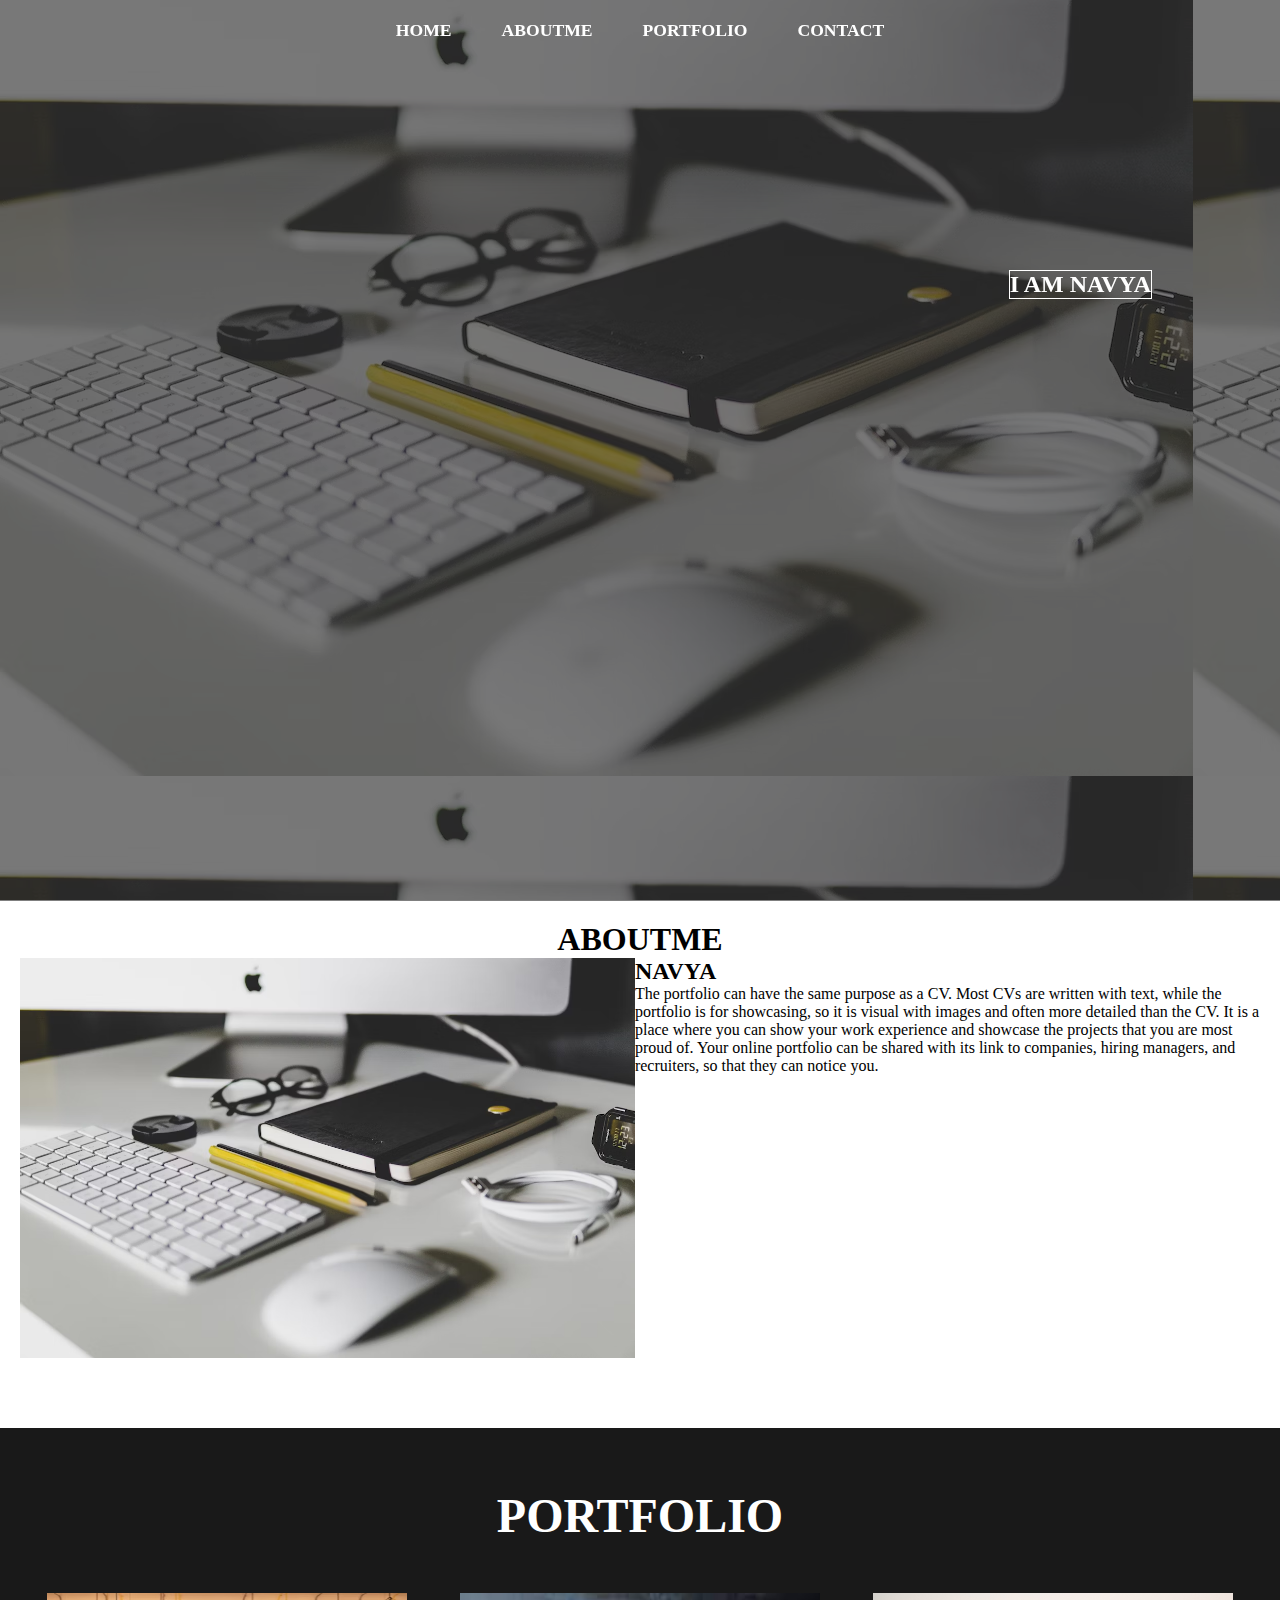
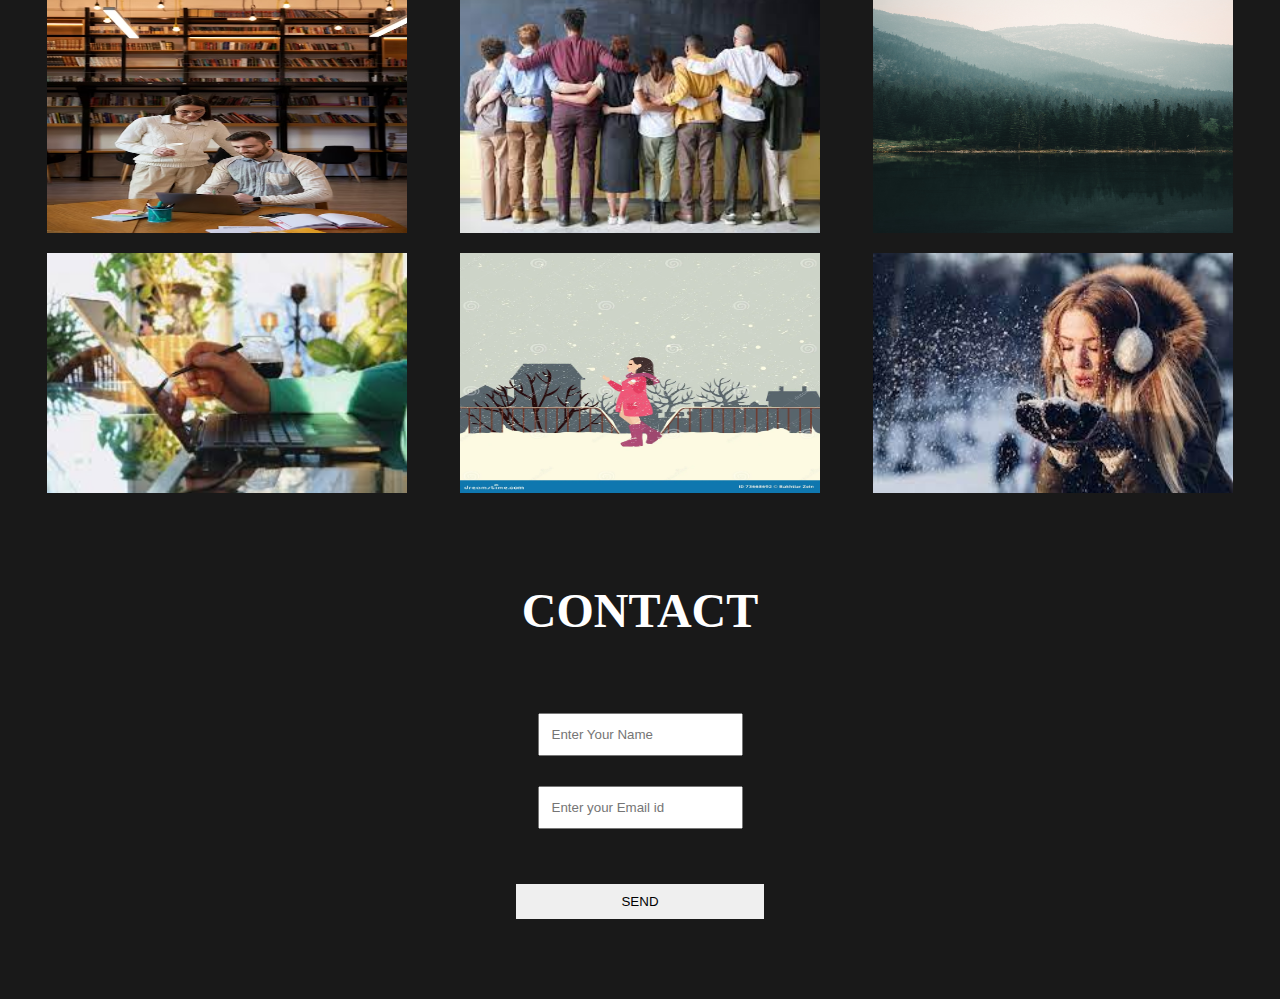
<file: Portfolio Website/index.html>
<!DOCTYPE html>
<html lang="en">
<head>
    <meta charset="UTF-8">
    <meta http-equiv="X-UA-Compatible" content="IE=edge">
    <meta name="viewport" content="width=device-width, initial-scale=1.0">
    <title>portfolio website</title>
    <link rel="stylesheet" href="style.css">
</head>
<body>
    <nav class="navbar">
        <ul>
            <li><a href="#home">HOME</a></li>
            <li><a href="#aboutme">ABOUTME</a></li>
            <li><a href="#portfolio">PORTFOLIO</a></li>
            <li><a href="#contact">CONTACT</a></li>
        </ul>
    </nav>
    <section id="home">
        <div class="main">
            <h2 class="heading">I AM NAVYA</h2>
        </div>
    </section>
    <section id="about">
        <center><h1 class="heading">ABOUTME</h1></center>
        <div id="pic">
            <img src="photo.avif" alt="">
            <div id="Introduction">
                <h2>NAVYA</h2>
                <p>The portfolio can have the same purpose as a CV. Most CVs are written with text, while the portfolio is for showcasing, so it is visual with images and often more detailed than the CV.
                   It is a place where you can show your work experience and showcase the projects that you are most proud of.
                   Your online portfolio can be shared with its link to companies, hiring managers, and recruiters, so that they can notice you.
                </p>
            </div>
        </div>
    </section>
    
    <section id="portfolio">
        <center><h1 class="headings">PORTFOLIO</h1></center>
        <div class="gallery">
            <img src="PORTFOLIO/internship.avif" alt="">
            <img src="PORTFOLIO/download (1).jpg" alt="">
            <img src="PORTFOLIO/img3.jpg" alt="">
            <img src="PORTFOLIO/images.jpg" alt="">
            <img src="PORTFOLIO/girl.jpeg" alt="">
            <img src="PORTFOLIO/cool.jpg" alt="">
        </div>
</section>
<section id="contact">
    <h1 class="headings">CONTACT</h1>
    <form action="" class="form">
        <input type="text" name="name" class="input" placeholder="Enter Your Name">
        <input type="Email" name="Email" class="input" placeholder="Enter your Email id">
        <input type="submit" value="SEND" id="send">
</section>
</body>
</html>
</file>
<file: Portfolio Website/style.css>
*{
    margin: 0;
    padding: 0;
    box-sizing: border-box;
}
html{
    scroll-behavior: smooth;
}
/* Navbar */
.navbar{
    display: flex;
    justify-content: center;
    align-items: center;
    background-color: rgba(0, 0, 0, 0.5);
    position: sticky;
    top: 0;
}
.navbar ul{
    display: flex;
    list-style: none;
    margin: 20px 0px;
}
.navbar ul li{
    font-family: century;
    font-size: 1.1rem;
    font-weight: bold;
}
.navbar ul li a{
    text-decoration: none;
    color: white;
    padding: 8px 25px;
    transition: all .5s ease;
}
.navbar ul li a:hover{
    background-color: white;
    color: black;
    box-shadow: 0 0 white;
}
/* Home section */
#home{
    display: flex;
    flex-direction: column;
    background-color: rgba(0, 0, 0, 0.5);
    height: 840px;
    justify-content: center;
    align-items: center;
    color: white;
}
#home::before{
    content: "";
    position: absolute;
    top: 0;
    right: 0;
    background: url('photo.avif');
    height: 900px;
    width: 100%;
    z-index: -1;
    opacity: .8;
}
.main{
    display: flex;
    flex-direction: column;
    border: 1px solid white;
    align-items: center;
    position: absolute;
    top: 30%;
    right: 10%;
}
.headings{
    font-family: century;
    font-size: 3rem;
    text-align: center;
    margin: 40px 0px;
}
/* About Section */
#about{
    display: flex;
    flex-direction: column;
    box-sizing: border-box;
    padding: 20px;
    margin-bottom: 50px;
}
#pic{
    display: flex;
}
#pic img{
    width: 550;
    height: 400px;
}
#introduction{
    display: 2rem;
    margin-bottom: 20px;
}
/* portfolio Section */
#portfolio{
    display:flex;
    flex-direction: column;
    background-color: rgba(0, 0, 0, 0.9);
    color: white;
    align-items: center;
    padding: 20px;
}
.gallery{
    display: flex;
    flex-wrap: wrap;
    justify-content: space-around;
    box-sizing: border-box;
}
.gallery img{
    width: 360px;
    height:240px;
    margin: 10px;
}
/* COntact Section */
#contact{
    display: flex;
    flex-direction: column;
    box-sizing: border-box;
    background-color: rgba(0, 0, 0, 0.9);
    color: white;
    padding: 20px;
}
.form{
    display: flex;
    flex-direction: column;
    box-sizing: border-box;
    align-items: center;
    margin: 20px 0px;
}
.input{
    padding: 12px;
    margin: 15px;
}
#send{
    width: 20%;
    padding: 10px;
    margin: 40px;
    border: none;
    outline: none;
}
#send:hover{
    cursor: pointer;
    box-shadow: 0 0 10px white;
}
</file>
